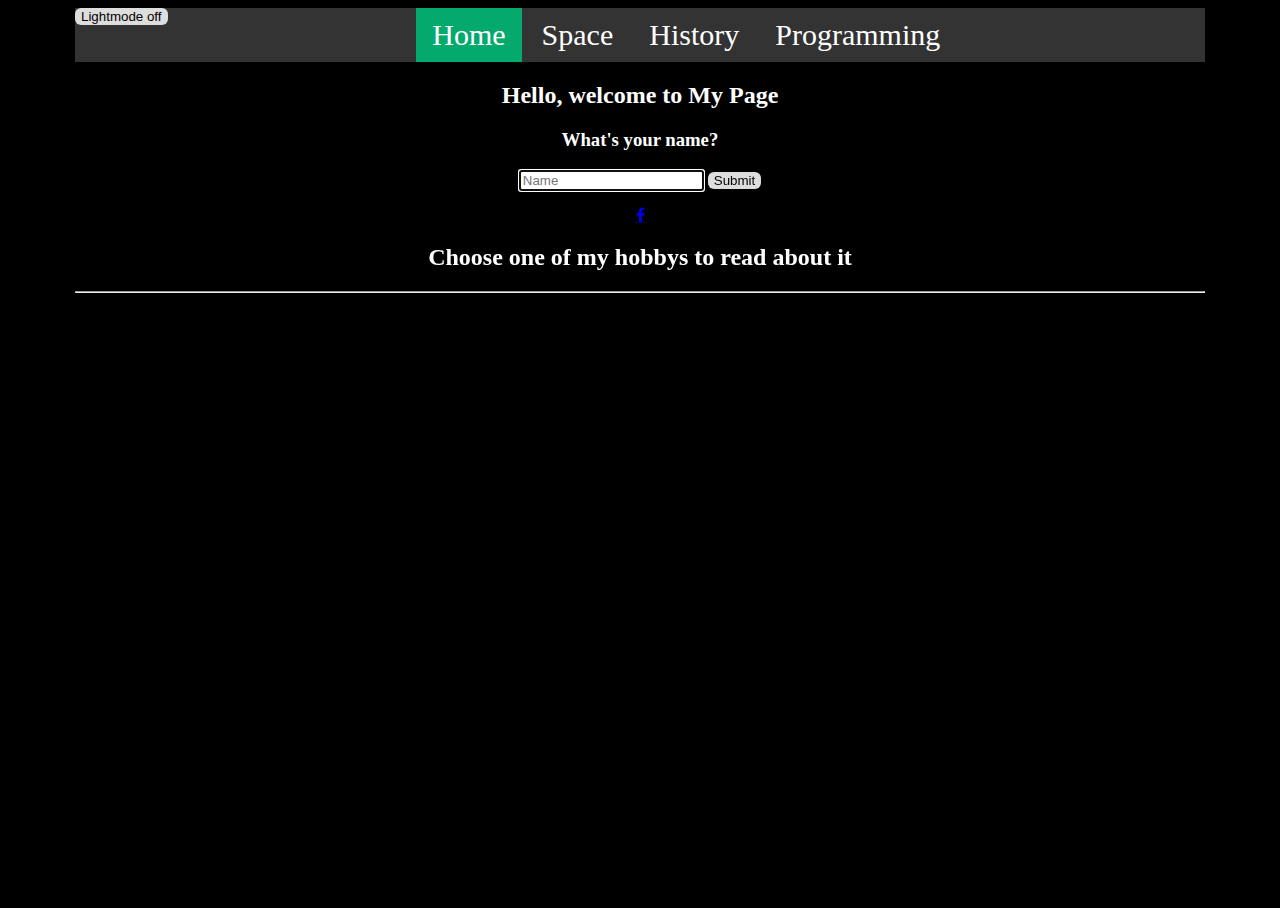
<file: pset8/homepage/index.html>
<!DOCTYPE html>

<html lang="en">
    <head>
        <link rel="stylesheet" href="https://cdn.jsdelivr.net/npm/bootstrap@4.5.3/dist/css/bootstrap.min.css" integrity="sha384-TX8t27EcRE3e/ihU7zmQxVncDAy5uIKz4rEkgIXeMed4M0jlfIDPvg6uqKI2xXr2" crossorigin="anonymous">
        <script src="https://code.jquery.com/jquery-3.5.1.slim.min.js" integrity="sha384-DfXdz2htPH0lsSSs5nCTpuj/zy4C+OGpamoFVy38MVBnE+IbbVYUew+OrCXaRkfj" crossorigin="anonymous"></script>
        <script src="scripts.js"></script>
        <link rel="stylesheet" href="https://cdnjs.cloudflare.com/ajax/libs/font-awesome/4.7.0/css/font-awesome.min.css">
        <script src="https://cdn.jsdelivr.net/npm/bootstrap@4.5.3/dist/js/bootstrap.bundle.min.js" integrity="sha384-ho+j7jyWK8fNQe+A12Hb8AhRq26LrZ/JpcUGGOn+Y7RsweNrtN/tE3MoK7ZeZDyx" crossorigin="anonymous"></script>
        <link href="styles.css" rel="stylesheet">
        <title>Index</title>
    </head>
    <body>
      <div class="bg-image"></div>

        <div id="navbar">
          <button id="lightmode" onclick="lightmode()">
            Lightmode off
          </button>
          <ul>
            <li><a class ="active" href="index.html">Home</a></li>
            <li><a href="space.html">Space</a></li>
            <li><a href="history.html">History</a></li>
            <li><a href="programming.html">Programming</a></li>
          </ul>
        </div>


        <div class="hello">
            <h2 id="intro">Hello, welcome to My Page</h2>
            <h3>What's your name?</h3>
            <form>
              <input autocomplete="off" autofocus id="name" placeholder="Name" type="text" required>
              <button id='submit' type="submit">Submit</button>
            </form>
            <p id="ans"></p>
            <a href="#" class="fa fa-facebook"></a>
            <h2>Choose one of my hobbys to read about it</h2>
            <hr>

        </div>
    </body>
</html>
</file>
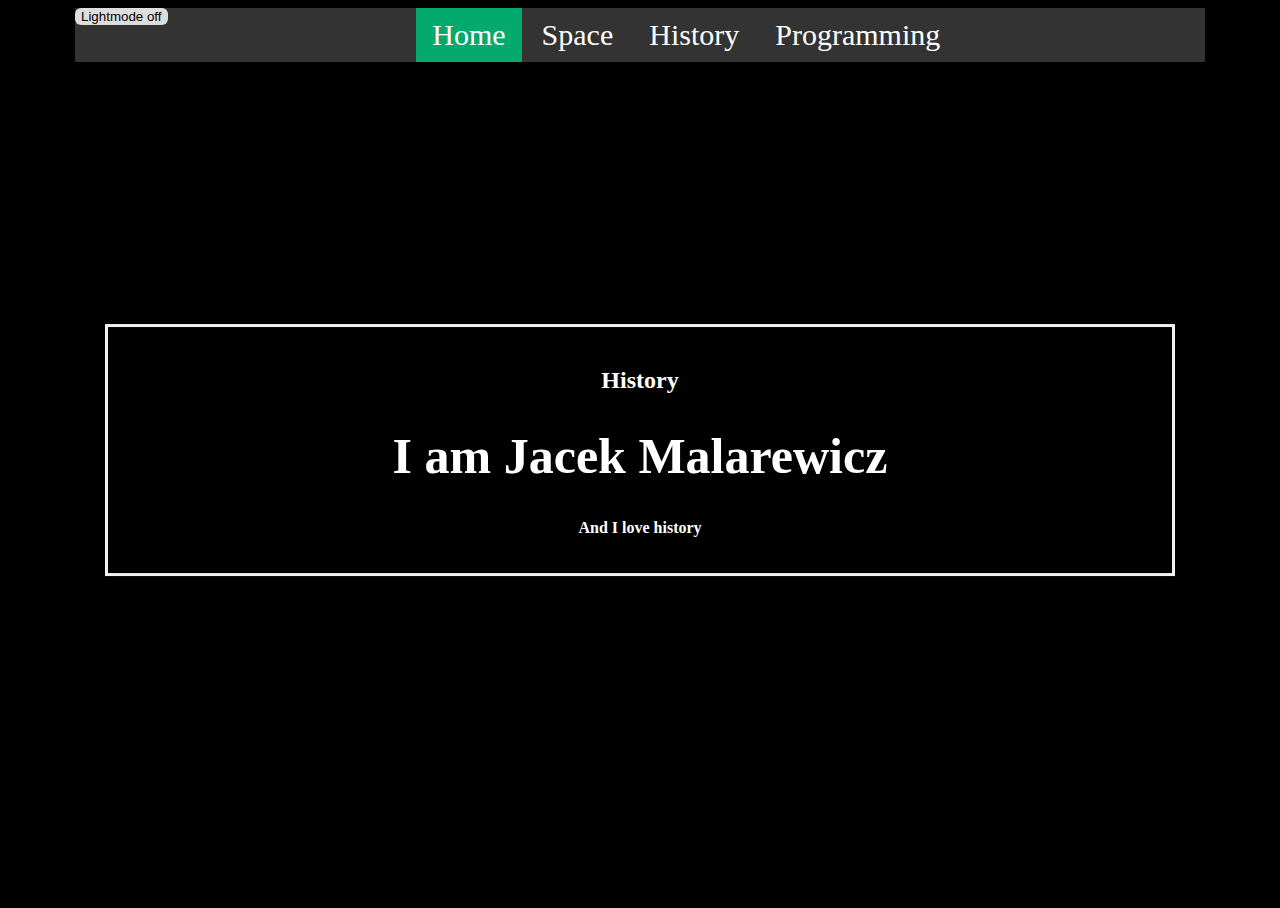
<file: pset8/homepage/history.html>
<!DOCTYPE html>

<html lang="en">
    <head>
        <link rel="stylesheet" href="https://cdn.jsdelivr.net/npm/bootstrap@4.5.3/dist/css/bootstrap.min.css" integrity="sha384-TX8t27EcRE3e/ihU7zmQxVncDAy5uIKz4rEkgIXeMed4M0jlfIDPvg6uqKI2xXr2" crossorigin="anonymous">
        <script src="https://code.jquery.com/jquery-3.5.1.slim.min.js" integrity="sha384-DfXdz2htPH0lsSSs5nCTpuj/zy4C+OGpamoFVy38MVBnE+IbbVYUew+OrCXaRkfj" crossorigin="anonymous"></script>
        <script src="scripts.js"></script>
        <link rel="stylesheet" href="https://cdnjs.cloudflare.com/ajax/libs/font-awesome/4.7.0/css/font-awesome.min.css">
        <script src="https://cdn.jsdelivr.net/npm/bootstrap@4.5.3/dist/js/bootstrap.bundle.min.js" integrity="sha384-ho+j7jyWK8fNQe+A12Hb8AhRq26LrZ/JpcUGGOn+Y7RsweNrtN/tE3MoK7ZeZDyx" crossorigin="anonymous"></script>
        <link href="styles.css" rel="stylesheet">
        <title>History</title>
    </head>
    <body id="historybg">
      <div id="navbar">
        <button id="lightmode" onclick="lightmode()">
          Lightmode off
        </button>
        <ul>
          <li><a class ="active" href="index.html">Home</a></li>
          <li><a href="space.html">Space</a></li>
          <li><a href="history.html">History</a></li>
          <li><a href="programming.html">Programming</a></li>
        </ul>
      </div>
      <div class="bg-text">
        <h2>History</h2>
        <h1 style="font-size:50px">I am Jacek Malarewicz</h1>
        <p>And I love history</p>
      </div>

    </body>
</html>
</file>
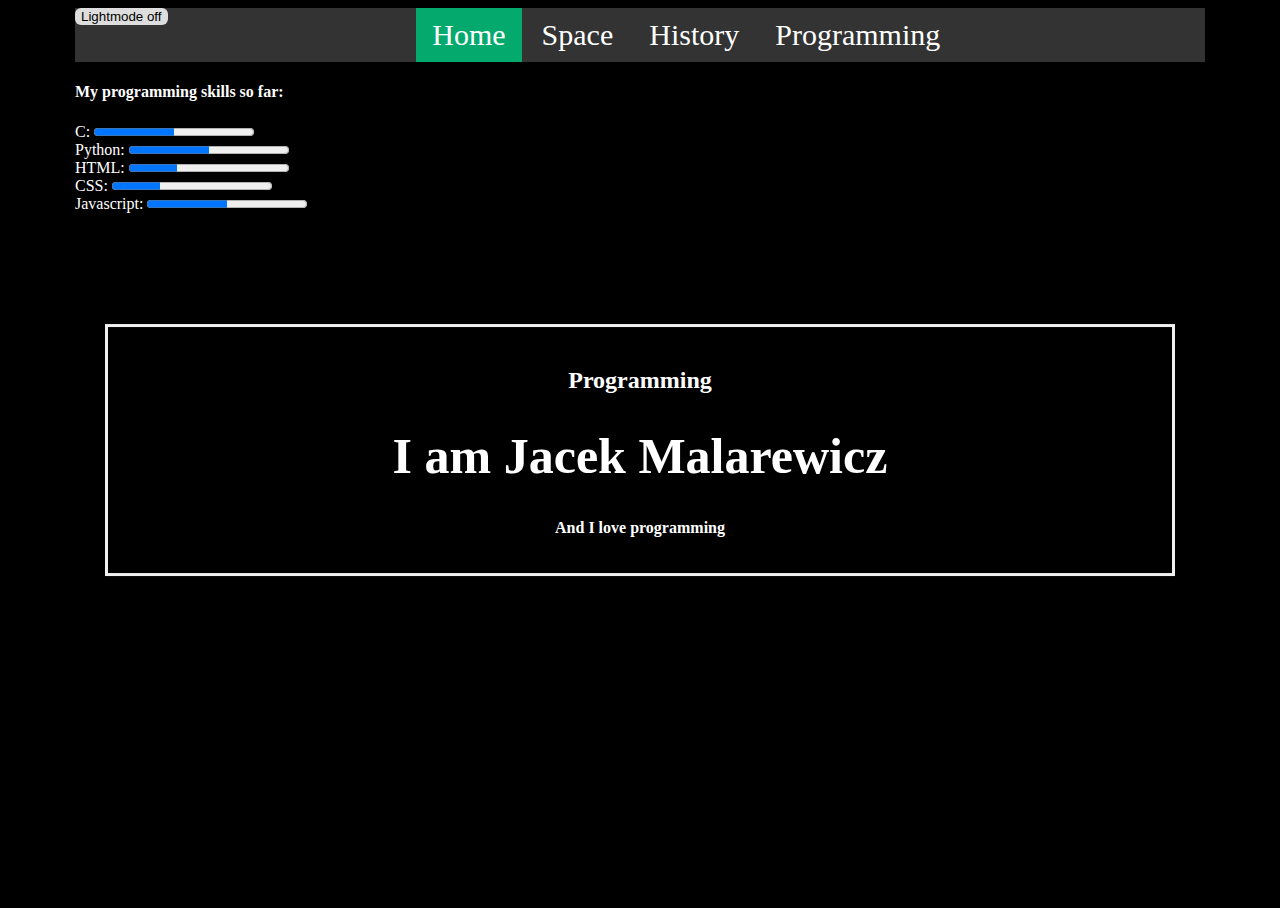
<file: pset8/homepage/programming.html>
<!DOCTYPE html>

<html lang="en">
    <head>
        <link rel="stylesheet" href="https://cdn.jsdelivr.net/npm/bootstrap@4.5.3/dist/css/bootstrap.min.css" integrity="sha384-TX8t27EcRE3e/ihU7zmQxVncDAy5uIKz4rEkgIXeMed4M0jlfIDPvg6uqKI2xXr2" crossorigin="anonymous">
        <script src="https://code.jquery.com/jquery-3.5.1.slim.min.js" integrity="sha384-DfXdz2htPH0lsSSs5nCTpuj/zy4C+OGpamoFVy38MVBnE+IbbVYUew+OrCXaRkfj" crossorigin="anonymous"></script>
        <script src="scripts.js"></script>
        <link rel="stylesheet" href="https://cdnjs.cloudflare.com/ajax/libs/font-awesome/4.7.0/css/font-awesome.min.css">
        <script src="https://cdn.jsdelivr.net/npm/bootstrap@4.5.3/dist/js/bootstrap.bundle.min.js" integrity="sha384-ho+j7jyWK8fNQe+A12Hb8AhRq26LrZ/JpcUGGOn+Y7RsweNrtN/tE3MoK7ZeZDyx" crossorigin="anonymous"></script>
        <link href="styles.css" rel="stylesheet">
        <title>Programming</title>
    </head>
    <body id="programmingbg">
      <div id="navbar">
        <button id="lightmode" onclick="lightmode()">
          Lightmode off
        </button>
        <ul>
          <li><a class ="active" href="index.html">Home</a></li>
          <li><a href="space.html">Space</a></li>
          <li><a href="history.html">History</a></li>
          <li><a href="programming.html">Programming</a></li>
        </ul>
      </div>
      <h4>My programming skills so far:</h4>
      <div>
        <label for="C">C:</label>
        <progress id="C" value="50" max="100"> 50% </progress>
        <br>
        <label for="py">Python:</label>
        <progress id='py' value="50" max="100"> 50% </progress>
        <br>
        <label for="html">HTML:</label>
        <progress id="html" value="30" max="100"> 30% </progress>
        <br>
        <label for="css">CSS:</label>
        <progress id="css" value="30" max="100"> 30% </progress>
        <br>
        <label for="js">Javascript:</label>
        <progress id="js" value="50" max="100"> 50% </progress>
        <br>
      </div>
      <div class="bg-text">
        <h2>Programming</h2>
        <h1 style="font-size:50px">I am Jacek Malarewicz</h1>
        <p>And I love programming</p>
      </div>


    </body>
</html>
</file>
<file: pset8/homepage/styles.css>
#carouselExampleCaptions{
    height:500px;
    width:500px;
    margin:0;
    float:left;
}
ul {
  list-style-type: none;
  margin: 0;
  padding: 0;
}
body, html {
    color:white;
    height: 100%;
}


body{
    background-color:#000000;
    margin-right:75px;
    margin-left:75px;
    background-position: center;
    background-repeat: no-repeat;
    background-size: cover;
}
.bg-image {

  /* Add the blur effect */
  filter: blur(3px);
  -webkit-filter: blur(3px);

}

.hello{
    text-align:center;
}
#lightmode{
  float:left;
}
button{
  background-color: #ddd;
  border: none;
  color: black;
  text-align: center;
  text-decoration: none;
  display: inline-block;
  cursor: pointer;
  border-radius: 6px;

}
button:hover{
    background-color:white;
}
#navbar{
  text-align:center;
  background-color: #333;

}

ul {
  list-style-type: none;
  padding: 10px;
  overflow: hidden;

}

li {
    display:inline;
    float: none;
}

li a {
  color: white;
  text-align: center;
  padding: 14px 16px;
  text-decoration: none;
  font-size:30px;
}

li a:hover:not(.active) {
  background-color: #111;
  text-decoration:none;
  color:white;
}

.active {
  background-color: #04AA6D;
}
.active:hover{
  text-decoration:none;
  color:white;
}
.bg-text {
  background-color: rgb(0,0,0); /* Fallback color */
  background-color: rgba(0,0,0, 0.4); /* Black w/opacity/see-through */
  color: white;
  font-weight: bold;
  border: 3px solid #f1f1f1;
  position: absolute;
  top: 50%;
  left: 50%;
  transform: translate(-50%, -50%);
  z-index: 2;
  width: 80%;
  padding: 20px;
  text-align: center;
}

#programmingbg{
  background-image:url('https://cdn.datafloq.com/cache/blog_pictures/878x531/artificial-intelligence-future-of-programming.jpg');
}
#historybg{
  background-image:url('https://ocdn.eu/images/pulscms/NmE7MDA_/1e72f739f175e7e023d94f70da240e51.jpeg');
}
</file>
